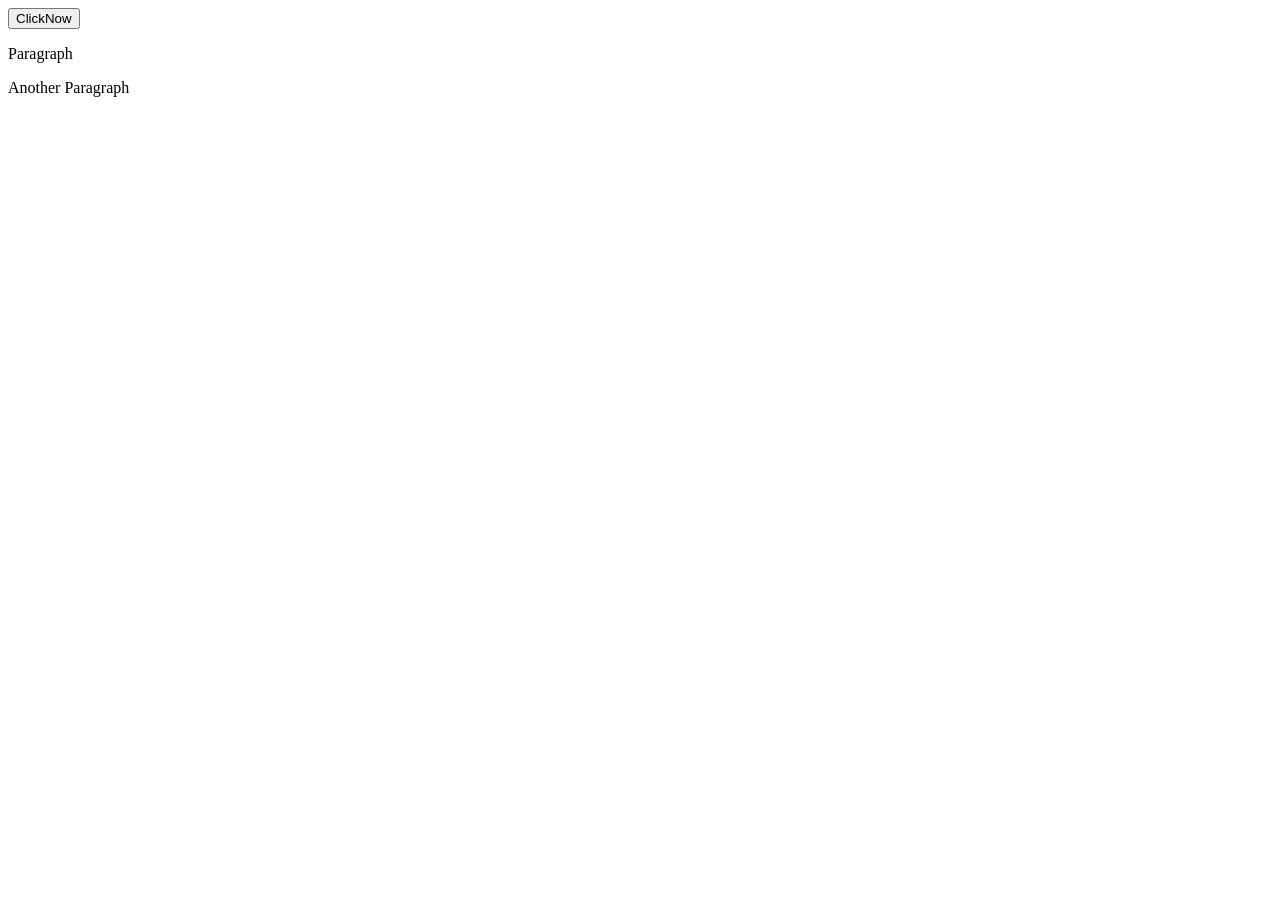
<file: session_02_bootstrap/projects/portfolio_bootstrap/blog.html>
<!DOCTYPE html>
<html lang="en">
<head>
    <meta charset="UTF-8">
    <meta name="viewport" content="width=device-width, initial-scale=1.0">
    <title>Document</title>
</head>
<body>

    <button id = "clickNow">ClickNow</button>
    <p id = "message">Paragraph</p>
    <p class = "message">Another Paragraph</p>
    <script src = "js/blog.js"></script>
</body>
</html>
</file>
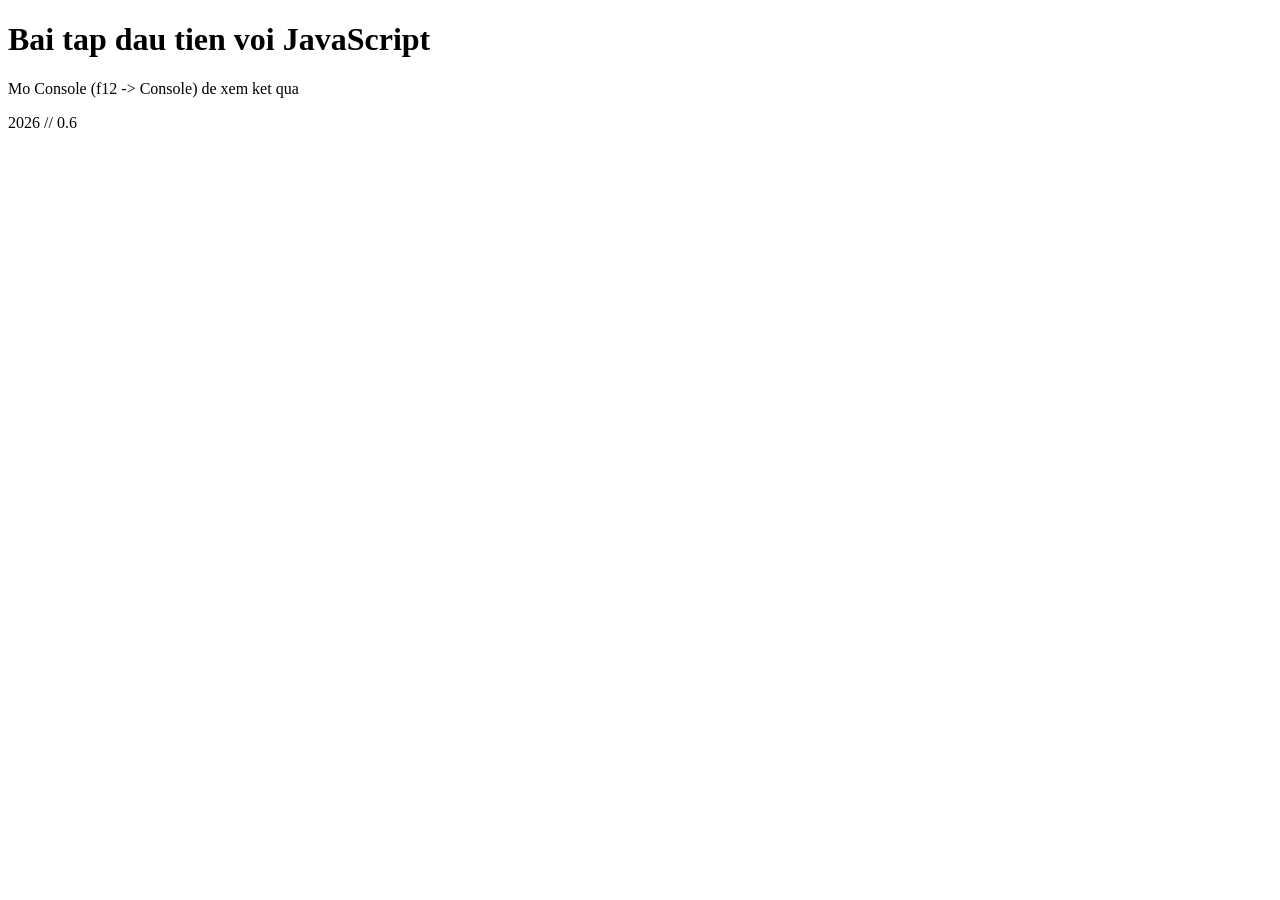
<file: session_03_javascript/exersises/00_hello_javascript/Bai1.html>
<!DOCTYPE html>
<html lang="en">
<head>
    <meta charset="UTF-8">
    <meta name="viewport" content="width=device-width, initial-scale=1.0">
    <title>Hello JavaScript</title>
</head>
<body>
    <h1>Bai tap dau tien voi JavaScript</h1>
    <p>Mo Console (f12 -> Console) de xem ket qua</p>
    <script>
        console.log("Xin chao the gioi");
        console.log("Toi dang hoc javascript");
        document.write(2026);

    </script>

    <script>
        let ten = "Minh";
        let tuoi = 20;
        let laSinhVien = true;

        console.log("Ten", ten);
        console.log("Tuoi", tuoi);
        console.log("Sinh vien", laSinhVien);

        tuoi = 21;
        console.log("Tuoi moi:", tuoi);
        
        const PI = 3.14159;
        const TEN_TRUONG = "Dai hoc Thuy Loi";

        console.log("PI =", PI);
        console.log("Truong:", TEN_TRUONG);

        var monHoc = "CSE391";
        console.log("Mon:", monHoc);
    </script>

    <script>
        
        let hoTen = "Nguyễn Văn A";     
        let diaChi = 'Hà Nội';          
        let loiChao = `Xin chào ${hoTen}`; 

        console.log(typeof hoTen);      
        console.log(loiChao);           

        
        let soNguyen = 42;
        let soThuc = 3.14;
        let am = -10;
        let voCuc = Infinity;

        console.log(typeof soNguyen);  

        let laTrue = true;
        let laFalse = false;

        console.log(typeof laTrue);     

       
        let giaTriNull = null;          
        let chuaGanGiaTri;            

        console.log(typeof giaTriNull);  
        console.log(typeof chuaGanGiaTri); 

       
        console.log("42 là:", typeof 42);     
        console.log("'42' là:", typeof "42");     
        console.log("true là:", typeof true);  
    </script>

    <script>
        let ho = "Nguyễn";
        let ten1 = "Minh";
        let tuoi1 = 20;
        let diem = 8.5;


        let cau2 = `Tên: ${ho} ${ten}, Tuổi: ${tuoi}`;
        console.log(cau2);

    
        let cau3 = `${ho} ${ten} được ${diem} điểm. Năm sau ${ten} sẽ ${tuoi + 1} tuổi.`;
        console.log(cau3);

       
        let thongBao = `
        === THÔNG TIN SINH VIÊN ===
        Họ tên : ${ho} ${ten}
        Tuổi    : ${tuoi}
        Điểm    : ${diem}
        Xếp loại: ${diem >= 8 ? "Giỏi" : diem >= 6.5 ? "Khá" : "Trung bình"}
        ===========================
        `;
        console.log(thongBao);
    </script>


<script>
    let a = 15;
    let b = 4;
    console.log(`${a} + ${b} = `, a + b);
    console.log(`${a} - ${b} =`, a-b);
    console.log(`${a} * ${b} =`, a*b);
    console.log(`${a} / ${b} =`, a / b);    
    console.log(`${a} % ${b} =`, a % b);   
    console.log(`${a} ** ${b} =`, a ** b);



    let x = 10;
    x+=5;
    x-=3;
    x*=2;
    x/=4;
    console.log("x =", x);

    let dem = 0;
    dem++;
    dem++;
    dem--;
    console.log("dem =", dem);


    let banKinh =5 ;
    const dienTich = PI * banKinh*banKinh;
    console.log(`Dien tich hinh tron la: ${dienTich}`);
</script>



<script>
    console.log(10 > 5);
    console.log(10 < 5);
    console.log(10 >= 10);
    console.log(10 <= 9);
    console.log(10 != 5);
    console.log(10 !== "10");

    console.log(true && true)
</script>
// 0.6
<script>
    let monHoc = ["Toan", "Ly", "Hoa", "Sinh"];
    let diemSo = [8,7,9,6.5,8.5];
    let honHop = ["Minh", 20, true, null];

    console.log(monHoc[0]);
    console.log(monHoc[1]);
    console.log(monHoc.length);
    console.log(monHoc[monHoc.length -1 ]);

    monHoc.push("Anh");
    monHoc.pop();
    monHoc.unshift("GDCD");
    monHoc.shift();


    for (let i = 0; i < diemSo.length; i++) {
    console.log(`Môn ${i + 1}: ${diemSo[i]} điểm`);
    }

    // Cách 2: forEach (hay dùng hơn)
    diemSo.forEach((diem, index) => {
        console.log(`Môn ${index + 1}: ${diem} điểm`);
    });


    console.log(monHoc.includes("Lý"));   
    console.log(monHoc.indexOf("Hóa"));   
    console.log(monHoc.indexOf("Anh"));   

    let so = [3, 1, 4, 1, 5, 9, 2, 6];
    so.sort((a, b) => a - b); 
    console.log(so);



    // bai tap con

    let monAn = ["Com", "pho", "chap", "sup", "ca"];
    console.log(monAn[0]);
    console.log(monAn[monAn.length - 1]);
    monAn.unshift("ComRang");
    monAn.pop();

    for (let i =0; i < monAn.length; i++)
    {
        console.log(` Mon ${index + 1}: ${monAn[i]}`)
    }
</script>













<script>
    let sinhVien = {
        hoTen: "Nguyen Van Minh",
        tuoi: 20,
        mssv: "2451170872",
        diem: [8, 7.5, 9],
        laSinhVien: true
    };

    console.log(sinhVien.hoten);
    console.log(sinhVien["tuoi"]);
    console.log(sinhVien.diem[0]);


    // them , sua , xoa trong object
    sinhVien.email = "minh@example.com";
    sinhVien.tuoi = 21;
    delete sinhVien.laSinhVien;


    for (let key in sinhVien){
        console.log(`${ley}: ${sinhVien[key]}`);
    }

    console.log(Object.keys(sinhVien));
    console.log
</script>
</body>
</html>
</file>
